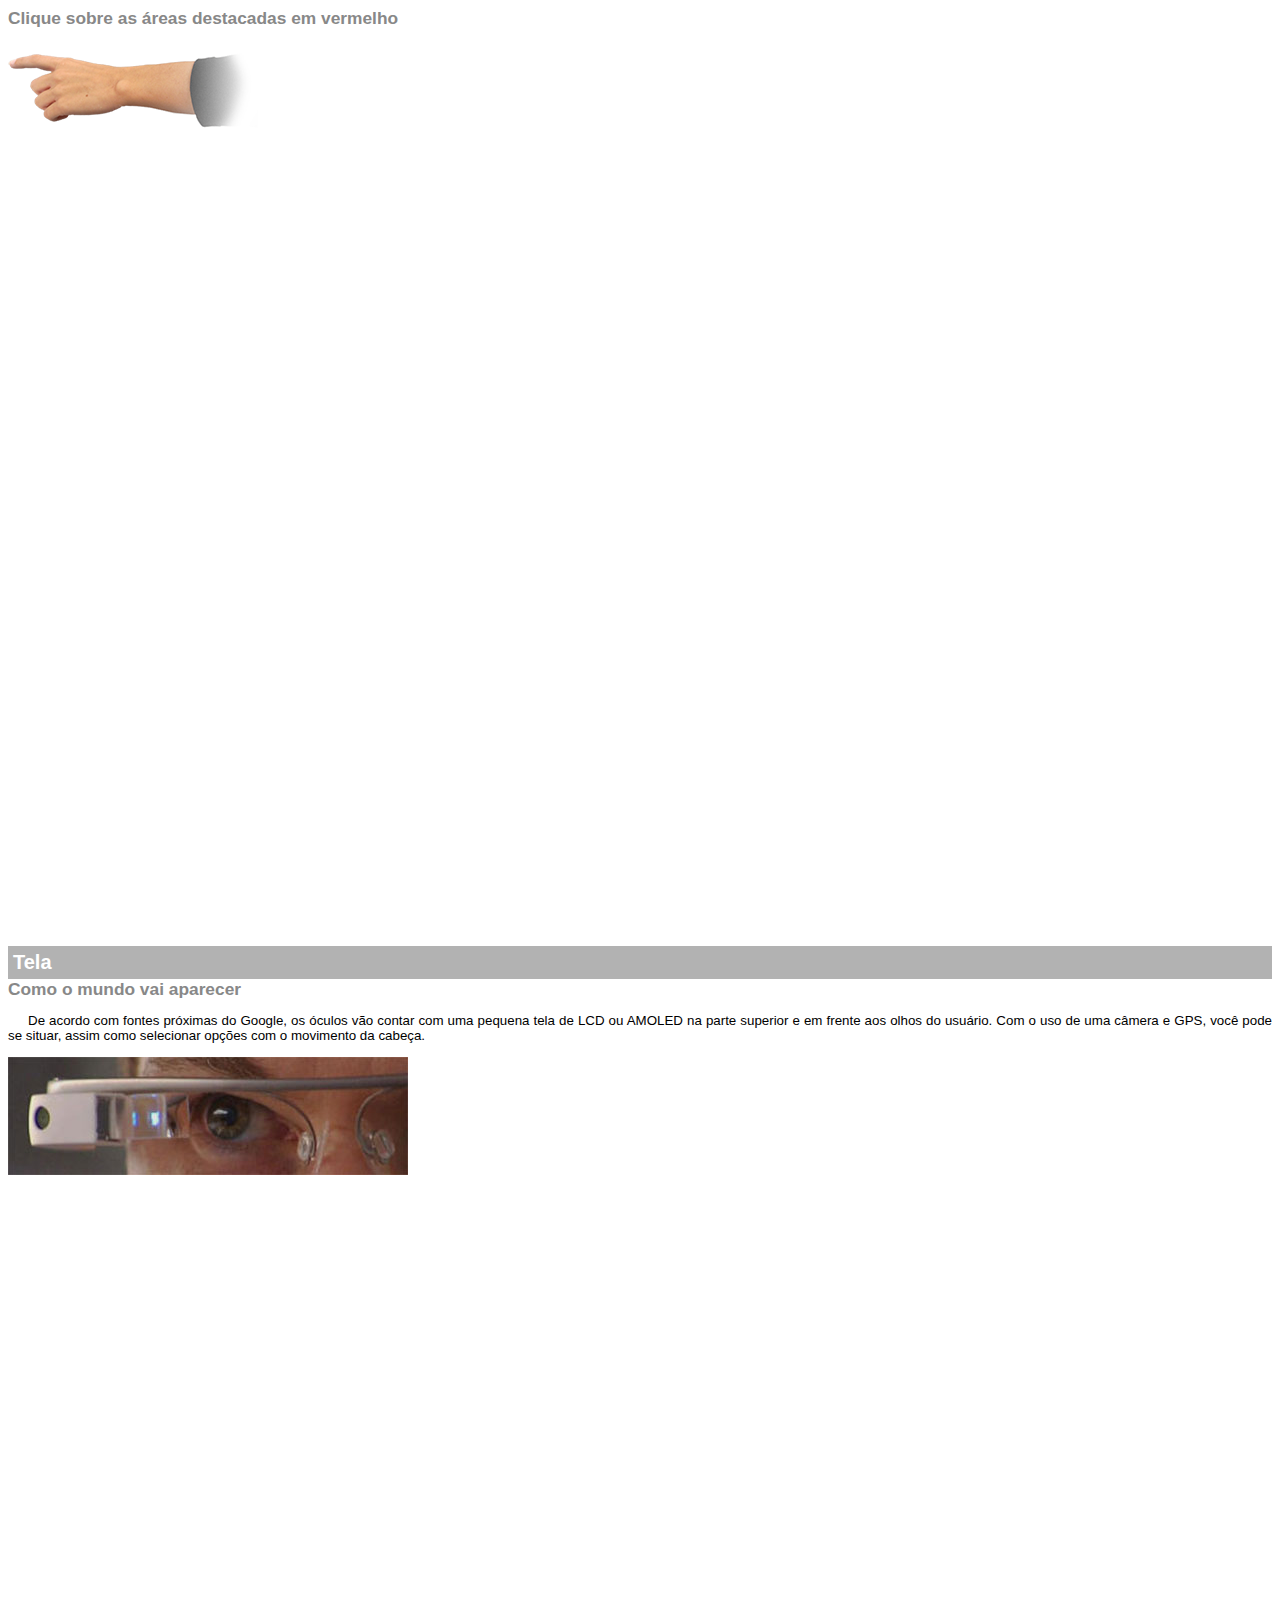
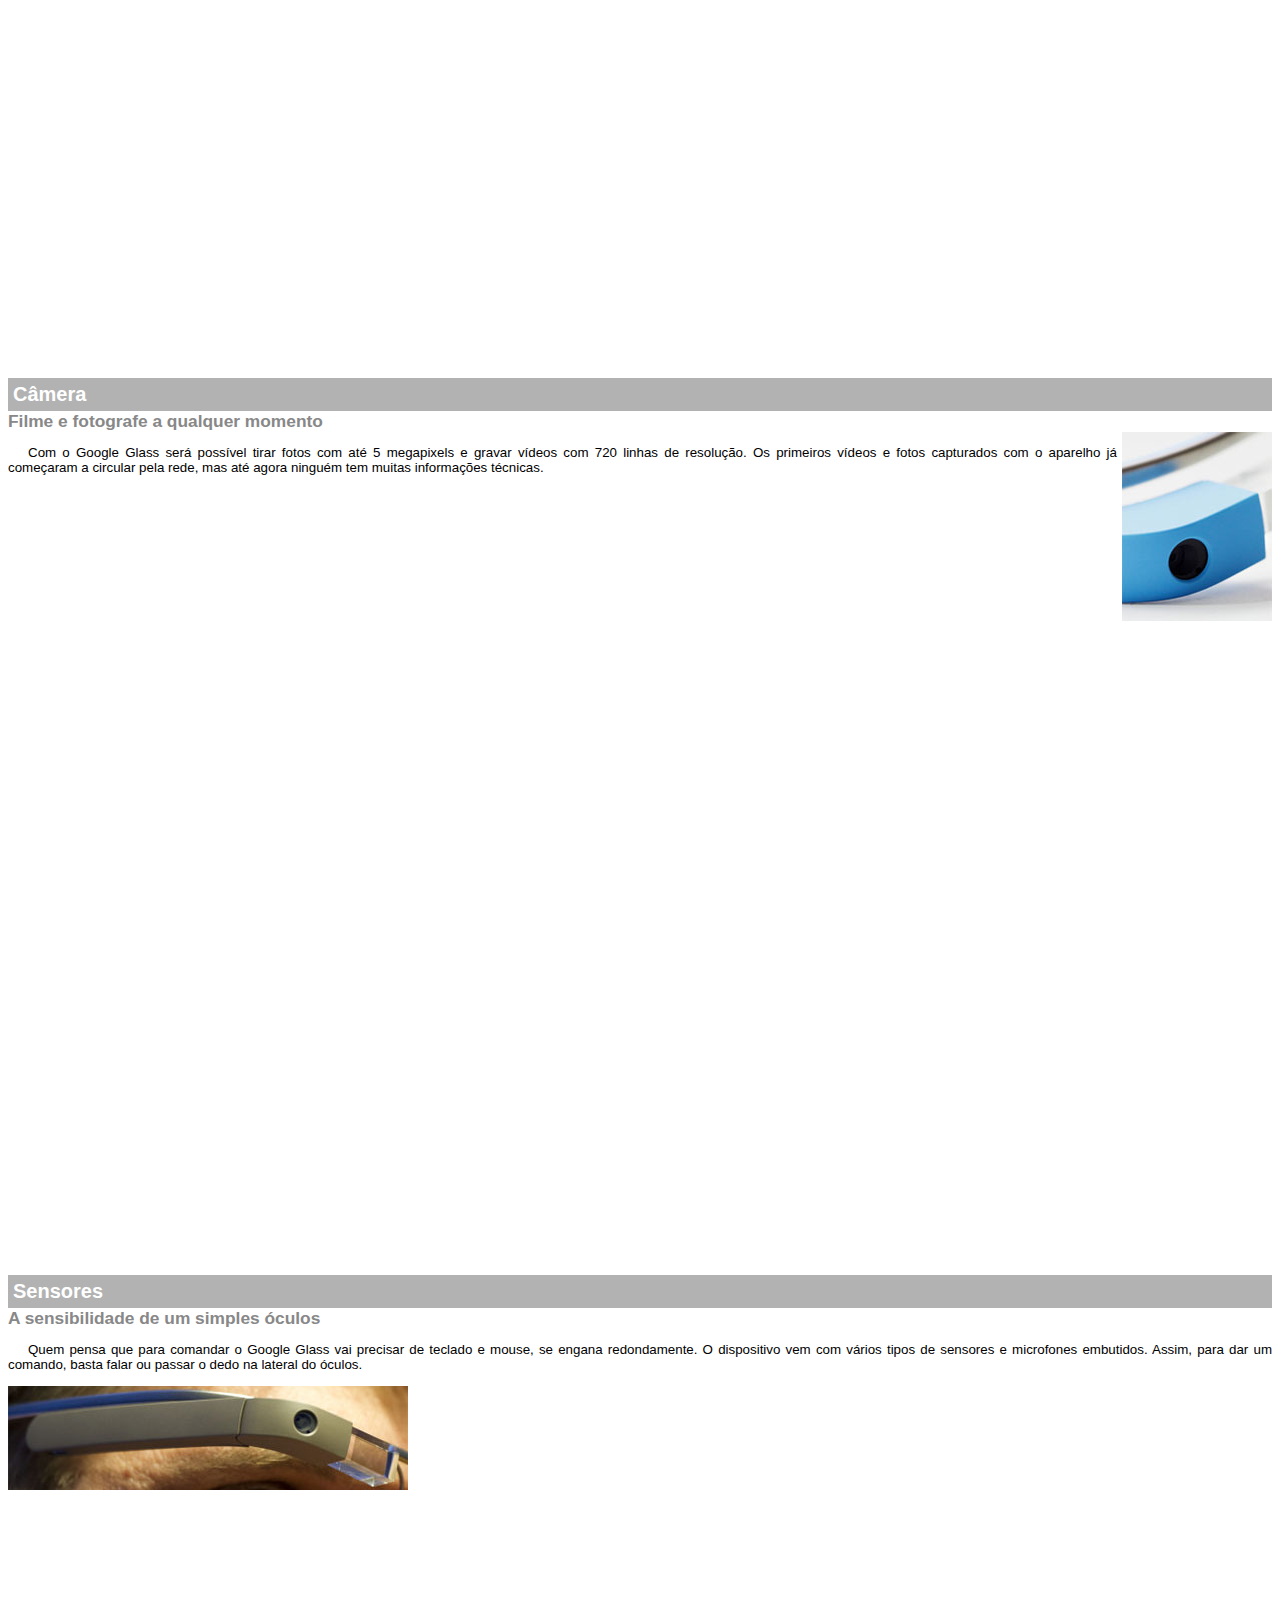
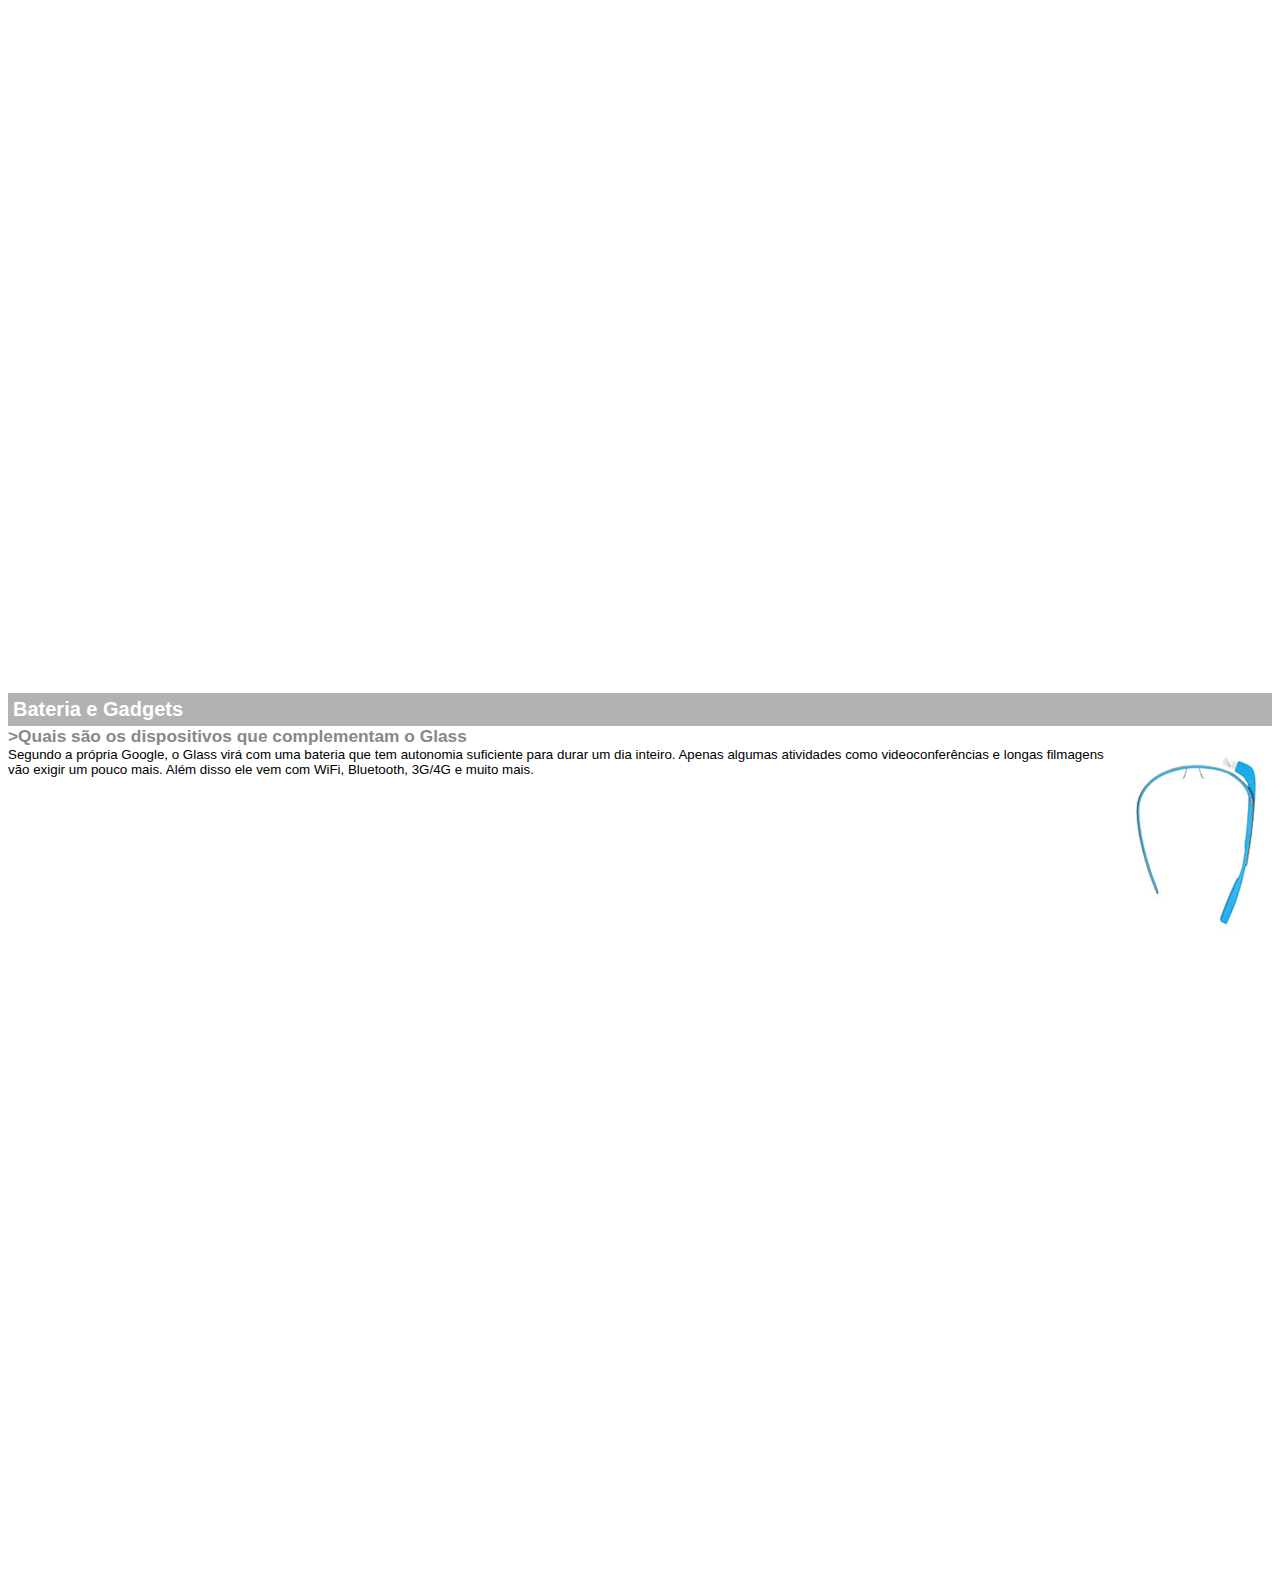
<file: google-glass.html>
<!DOCTYPE html>
<html lang="en">
<head>
    <meta charset="UTF-8">
    <meta name="viewport" content="width=device-width, initial-scale=1.0">
    <meta http-equiv="X-UA-Compatible" content="ie=edge">
    <title>Informações sobre Google Glass</title>
    <style>
        body {
            font-family: Arial;
            font-size: 10pt;
        }
        p {
            text-align: justify;
            text-indent: 20px;
        }
        article h1 {
            font-size: 15pt;
            color: white;
            background-color: rgba(0,0,0,.3);
            padding: 5px;
            margin: 0px;
        }
        article h2 {
            font-size: 13pt;
            color: #888888;
            margin: 0px
        }
        article {
            margin-bottom: 800px;

        }
        img.img-dir {
            display: block;
            float: right;
            margin-left: 5px;
        }
    </style>
</head>
<body>

<article id = "topo"> 
    <header> 
        <h2>Clique sobre as áreas destacadas em vermelho</h2>
    </header>
<img src="_imagens/mao.png" alt="Mão apontando para a esquerda"/>
</article>
<article id = "tela"> <header> 
    <h1>Tela</h1>
<h2>Como o mundo vai aparecer</h2>
</header>
<p>De acordo com fontes próximas do Google, os óculos vão contar com uma pequena tela de LCD ou AMOLED na parte superior e em frente aos olhos do usuário. Com o uso de uma câmera e GPS, você pode se situar, assim como selecionar opções com o movimento da cabeça.</p>
<img src="_imagens/det-tela.jpg" alt="Tela do Google Glass">
</article>

<article id = "camera"><header> 
    <h1>Câmera</h1>
   <h2> Filme e fotografe a qualquer momento</h2>
</header>
<img src="_imagens/det-camera.jpg" class="img-dir" alt="Câmera do Google Glass">
<p>
    Com o Google Glass será possível tirar fotos com até 5 megapixels e gravar vídeos com 720 linhas de resolução. Os primeiros vídeos e fotos capturados com o aparelho já começaram a circular pela rede, mas até agora ninguém tem muitas informações técnicas.
</p>
</article>
<article id = "sensores"><header> 
    <h1>Sensores</h1>
<h2>A sensibilidade de um simples óculos</h2>
</header>
<p>
    Quem pensa que para comandar o Google Glass vai precisar de teclado e mouse, se engana redondamente. O dispositivo vem com vários tipos de sensores e microfones embutidos. Assim, para dar um comando, basta falar ou passar o dedo na lateral do óculos.
</p>
<img src="_imagens/det-touch.jpg" alt="Sensores do Google Glass">
</article>
<article id = "gadgets"> 
    <header>
    <h1>Bateria e Gadgets</h1>
<h2>>Quais são os dispositivos que complementam o Glass</h2>
</header> 
<img src="_imagens/det-bateria.jpg" class="img-dir" alt="Bateria e Gadgets do Google Glass"
<p>
    Segundo a própria Google, o Glass virá com uma bateria que tem autonomia suficiente para durar um dia inteiro. Apenas algumas atividades como videoconferências e longas filmagens vão exigir um pouco mais. Além disso ele vem com WiFi, Bluetooth, 3G/4G e muito mais.
</p>
</article>
</body>
</html>
</file>
